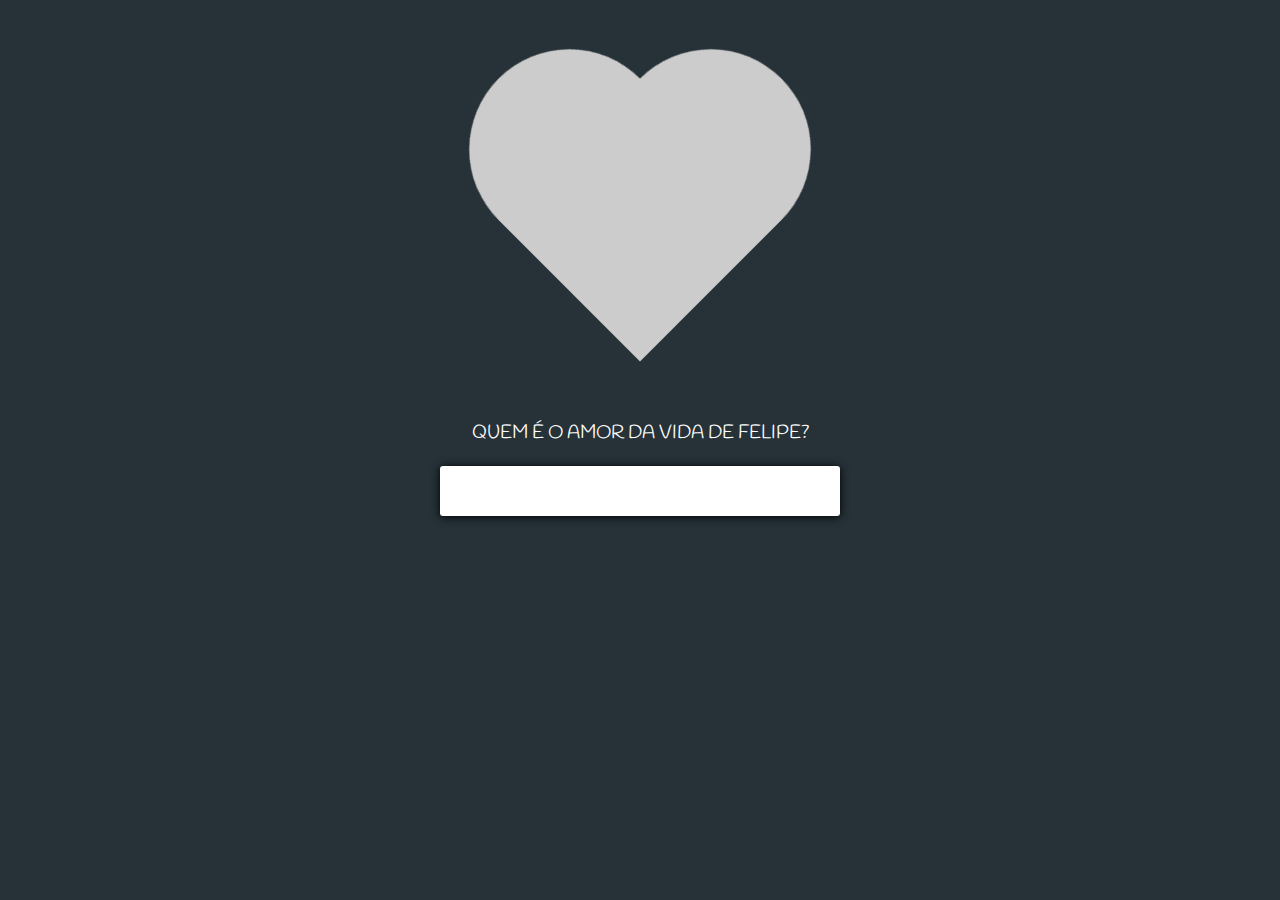
<file: index.html>
<!DOCTYPE html>
<html lang="pt-br">

<head>
	<meta charset="utf-8">
	<meta name="viewport" content="width=device-width, initial-scale=1.0, minimum-scale=1.0">

	<title>Amor da minha vida!</title>

	<link href="https://fonts.googleapis.com/css?family=Handlee" rel="stylesheet">
	<link rel="stylesheet" type="text/css" href="style.css">	
</head>

<body>

	<div class="container">

		<div class="heart heart-container">
			<div class="heart heart-square"></div>
			<div class="heart heart-circle heart-top"></div>
			<div class="heart heart-circle heart-left"></div>
		</div>

		<label for="nome">Quem é o amor da vida de Felipe?</label>
		<input type="text" name="nome" id="nome" maxlength="20">

	</div>

	<script type="text/javascript" src="script.js"></script>

</body>
</html>
</file>
<file: style.css>
body {
	margin: 0;
	padding: 0;
	background-color: #263238;
	font-family: 'Handlee', cursive;
}

.container {
	border: 0px solid #000;
	box-sizing: border-box;
	width: 100%;
	margin: 0 auto;
	margin-top: 100px;
	padding: 20px;
	float: left;
}

.container label {
	display: block;
	width: 100%;
	color: #FFF;
	font-size: 1.2em;
	text-align: center;
	text-transform: uppercase;
}

.container input {
	width: 100%;
	box-sizing: border-box;
	display: block;
	max-width: 400px;
	color: rgba(0,0,0,0.84);
	text-align: center;
	height: 50px;
	margin: 20px auto;
	outline: 0;
	font-size: 1.5em;
	padding: 5px 30px;
	border-radius: 3px;
	border: 0px solid rgba(0,0,0,1);
	background-color: #FFF;
	text-transform: uppercase;
	transition: box-shadow 0.3s ease-in-out;
	box-shadow: 0px 1px 10px rgba(0,0,0,1);
	font-family: 'Handlee', cursive;
}

.container input:focus {
	box-shadow: 0px 5px 10px rgba(0,0,0,1);
}

.heart-container {
	width: 200px;
	height: 200px;
	position: relative;
	transform: rotate(-135deg);
	background: #CCC;
	margin: 0 auto;
	margin-bottom: 100px;
	will-change: transform;
}


.heart-animate {
	animation: pulse 0.5s infinite alternate; 
}

.heart-animate-slow {
	animation: pulse 1s infinite alternate; 
}

.heart-animate-fast {
	animation: pulse 0.3s infinite alternate; 
}

.heart-square {
	width: 200px;
	height: 200px;
	position: absolute;
	top: 0;
	left: 0;
	background: #CCC;
}

.heart-circle {
	width: 200px;
	height: 200px;
	border-radius: 50%;
	position: absolute;
	background: #CCC; 
}

.heart-top {
	top: 100px;
}

.heart-left {
	left: 100px;
}


@keyframes pulse {
	0%   { transform: scale(0.9) rotate(-135deg) }
	100% { transform: scale(1.1) rotate(-135deg) }
}

@media screen and (max-width: 700px) {
	
	.heart-container {
		width: 100px;
		height: 100px;
		margin-bottom: 100px;
	}

	.heart-square {
		width: 100px;
		height: 100px;
	}

	.heart-circle {
		width: 100px;
		height: 100px;
	}

	.heart-top {
		top: 50px;
	}

	.heart-left {
		left: 50px;
	}
}
</file>
